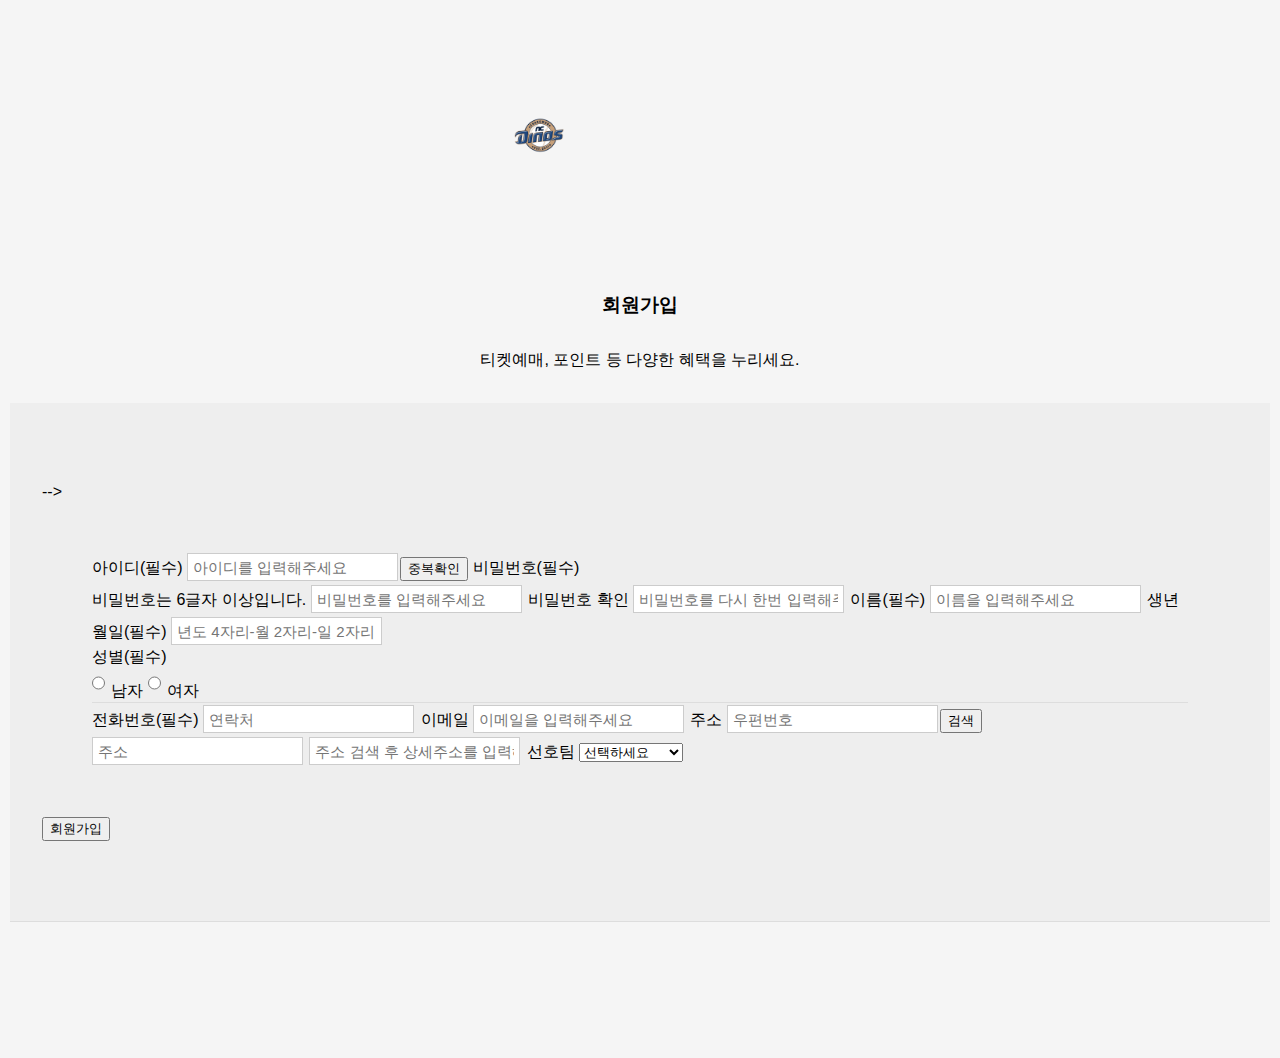
<file: src/main/webapp/join.html>
<!DOCTYPE html>
<html lang="ko">
<!-- 작성자 : 권태윤   -->

<head>
  <meta charset="UTF-8">
  <title>NC Dinos</title>
  <link rel="stylesheet" href="assets/css/style.css">
</head>

<body>
  <div class="container">
    <ul>
      <li><img src="assets/images/img-embelm-128@2x.png" width="50px" height="50px" class="img"></li>
      

        <h3>회원가입</h3>
        <p>티켓예매, 포인트 등 다양한 혜택을 누리세요.</p>
    <div class="content">
    <!-- action에 서버의 주소를 설정합니다.. 
    	method 속성은 get은 조회, post는 저장(수정) --> -->
      <form action="welcome.html" id="form">
        <tr>
          <th>아이디(필수)</th>
          <td><input type="text" name="id" id="" placeholder="아이디를 입력해주세요"><button>중복확인</button></td>
        </tr>
        <tr>
          <th>비밀번호(필수)</th><br class="pw">비밀번호는 6글자 이상입니다.
          <td><input type="password" name="pw" id="" placeholder="비밀번호를 입력해주세요"></td>
        </tr>
          <th>비밀번호 확인</th>
          <td><input type="password" name="pw" id="" placeholder="비밀번호를 다시 한번 입력해주세요"></td>
        </tr>
        <tr>
          <th>이름(필수)</th>
          <td><input type="text" name="name" id="" placeholder="이름을 입력해주세요"></td>
        </tr>
        <tr>
          <th>생년월일(필수)</th>
          <td><input type="text" name="day" id="" placeholder="년도 4자리-월 2자리-일 2자리"></td>
        </tr>
        <ul>성별(필수)
          <li>
            <input type="radio" name="gender" id="man" value="male"> 남자
            <label for="radio"></label>
            <input type="radio" name="gender" id="woman" value="female"> 여자
            <label for="gender"></label>
          </li>
        </ul>
        <tr>
          <th>전화번호(필수)</th>
          <td><input type="text" name="number" id="" placeholder="연락처"></td>
        </tr>
        <tr>
          <th>이메일</th>
          <td><input type="text" name="eamil" id="" placeholder="이메일을 입력해주세요"></td>
        </tr>
        <tr>
          <th>주소</th>
          <td><input type="text" name="adress" id="" placeholder="우편번호"><button>검색</button></td>
          <td><input type="text" name="adress" id="" placeholder="주소"></td>
          <td><input type="text" name="adress" id="" placeholder="주소 검색 후 상세주소를 입력해주세요"></td>
        </tr>
        <tr>
          <th>선호팀</th>
          <td>
          <select name="" id="" >
            <option value="0">선택하세요</option>
            <option value="1">NC다이노스</option>
            <option value="2">LG트윈스</option>
            <option value="3">SSG랜더스</option>
            <option value="4">KIA타이거즈</option>
            <option value="5">KT위즈</option>
            <option value="6">삼성 라이온즈</option>
            <option value="7">롯데 자이언츠</option>
            <option value="8">한화 이글스</option>
            <option value="9">키움 히어로즈</option>
            <option value="10">두산 베어스</option>
          </td>  
          </select>
        </tr>
      </form>
      <button type="button" id="join">회원가입</button>
    </div>
  </div>
  <script src="assets/js/script.js"></script>
</body>


</html>
</file>
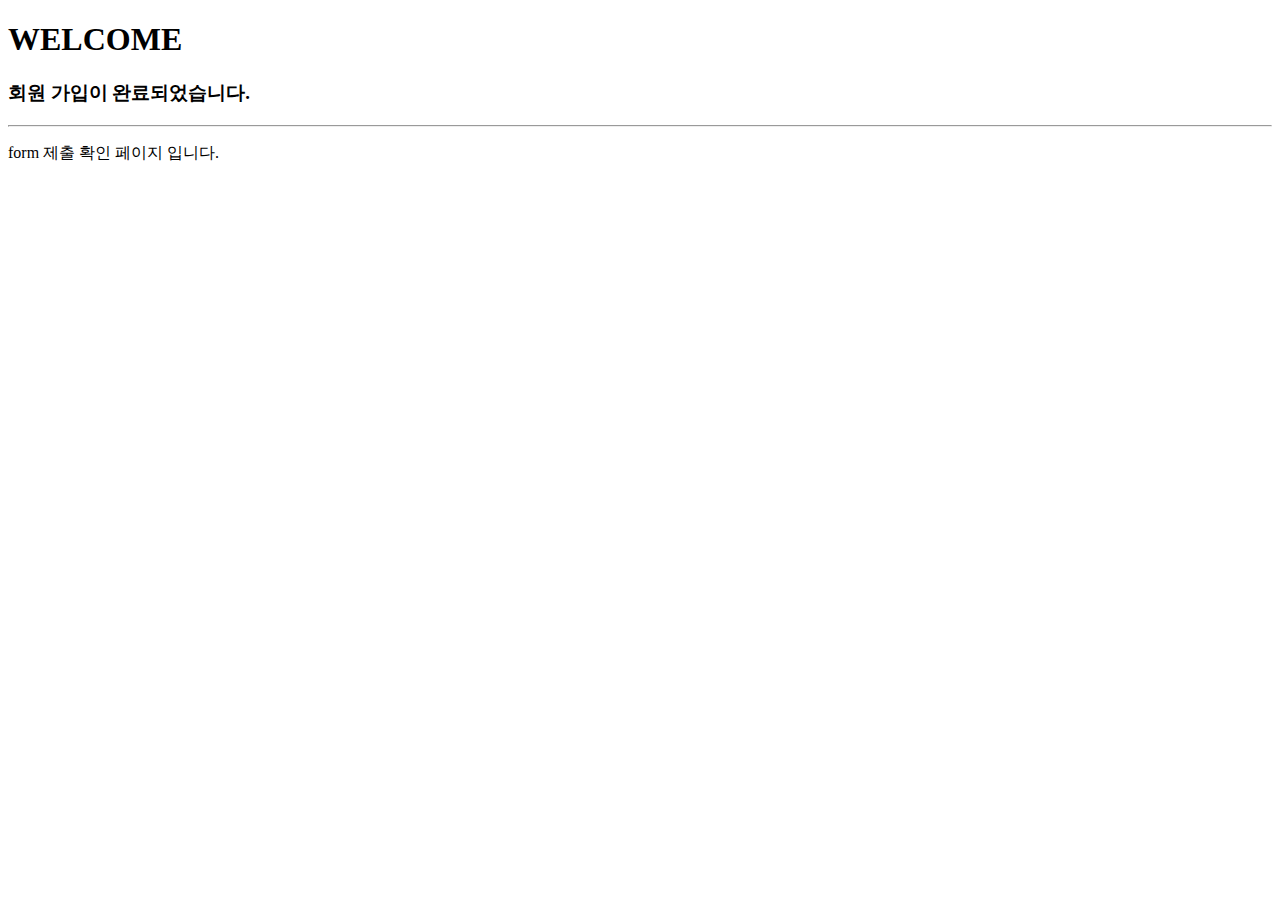
<file: src/main/webapp/welcome.html>
<!DOCTYPE html>
<html lang="en">

<head>
    <meta charset="UTF-8">
    <title>NC dinos</title>
</head>

<body>
    <h1>WELCOME</h1>
    <h3>회원 가입이 완료되었습니다.</h3>
    <hr>
    <p>form 제출 확인 페이지 입니다.</p>
</body>

</html>
</file>
<file: src/main/webapp/assets/css/style.css>
/* 작성자 : 권태윤  */
head{
    position: relative;
    display: flex;
}
html {
    font-size: 100%;
}
form{
    margin: 0;
    padding: 50px;
}
body {
    display: flex;
    justify-content: center;
    font-family: Arial, sans-serif;
    background-color: #f5f5f5;
    margin: 10px;
    padding: 0;
}
th, td, ul {
    padding: 10px;
    border-bottom: 1px solid #ddd;
    text-align: left;
}
div{
    padding-bottom: 10%;
}
.content {
    background-color: #eee;
    padding: 5rem 2rem;

}
h3,
p {
    text-align: center;
    margin: 2rem 0;
}

ul {
    list-style: none;
    padding: 0;
    margin: 0;
}
 img{
    display: flex;
    padding: 100px 40%;
 }
button[type=button]{
display: flex;
align-self: center;
} 
input{
    height: 26px;
    padding: 0px 5px;
    margin: 2px 2px 2px 0;
    border: 1px solid #ccc;
    font-size: 15px;
}
</file>
